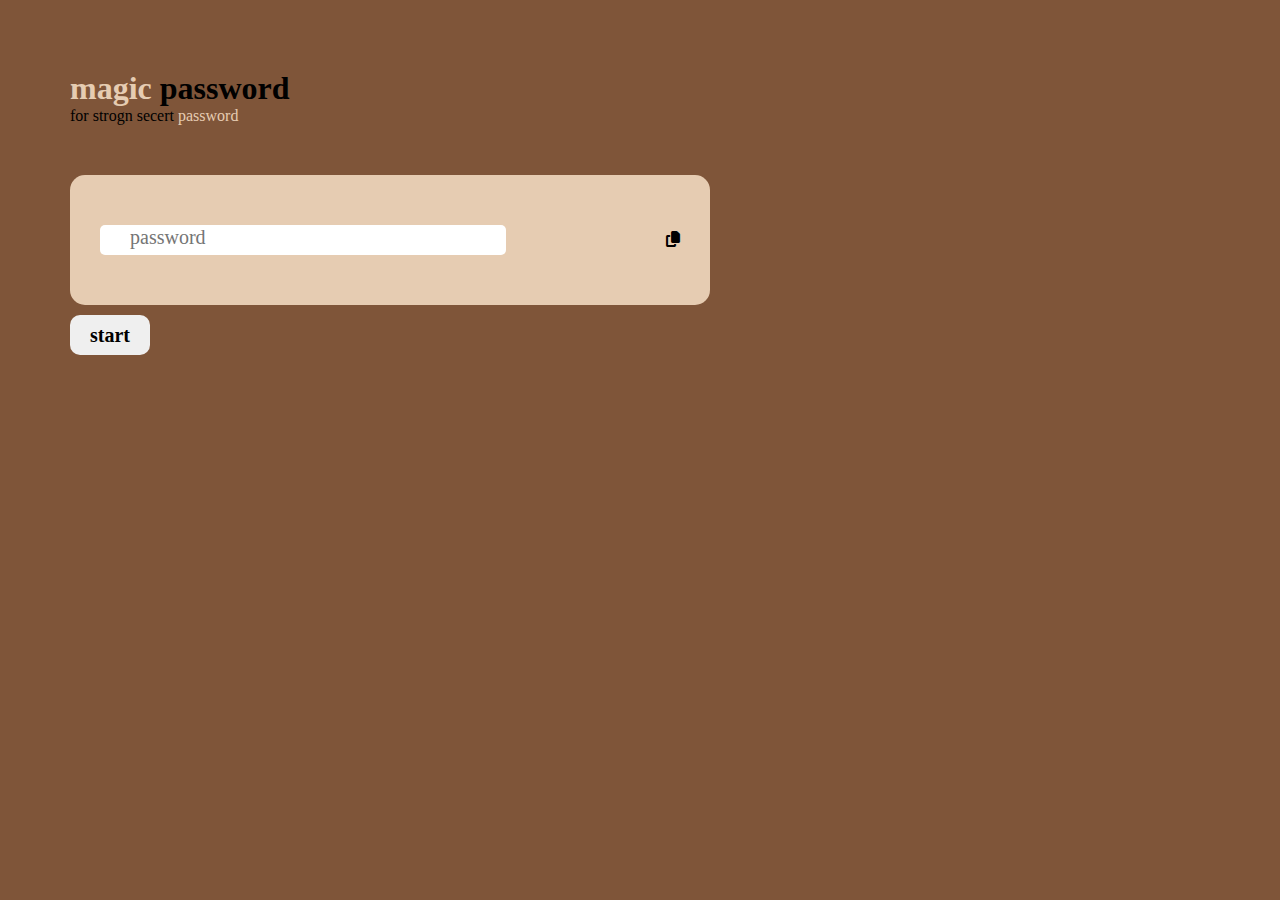
<file: index.html>
<!DOCTYPE html>
<html lang="en">
<head>
    <meta charset="UTF-8">
    <meta name="viewport" content="width=device-width, initial-scale=1.0">
    <title>scret password</title>
    <link rel="stylesheet" href="style.css">
    <link rel="stylesheet" href="https://cdnjs.cloudflare.com/ajax/libs/font-awesome/6.4.2/css/all.min.css">
</head>
<body>

    <div class="container">
        <h1><span>magic  </span>password</h1>
        <p>for strogn secert <span>password</span></p>
        <div class="display">
            <input type="text" id="password" placeholder="password">
           <a><i class="fa-solid fa-copy"></i></a>
        </div>
        <button onclick="createPassword()">start</button>
   </div>
     
   <script src="main.js"></script>
</body>
</html>
</file>
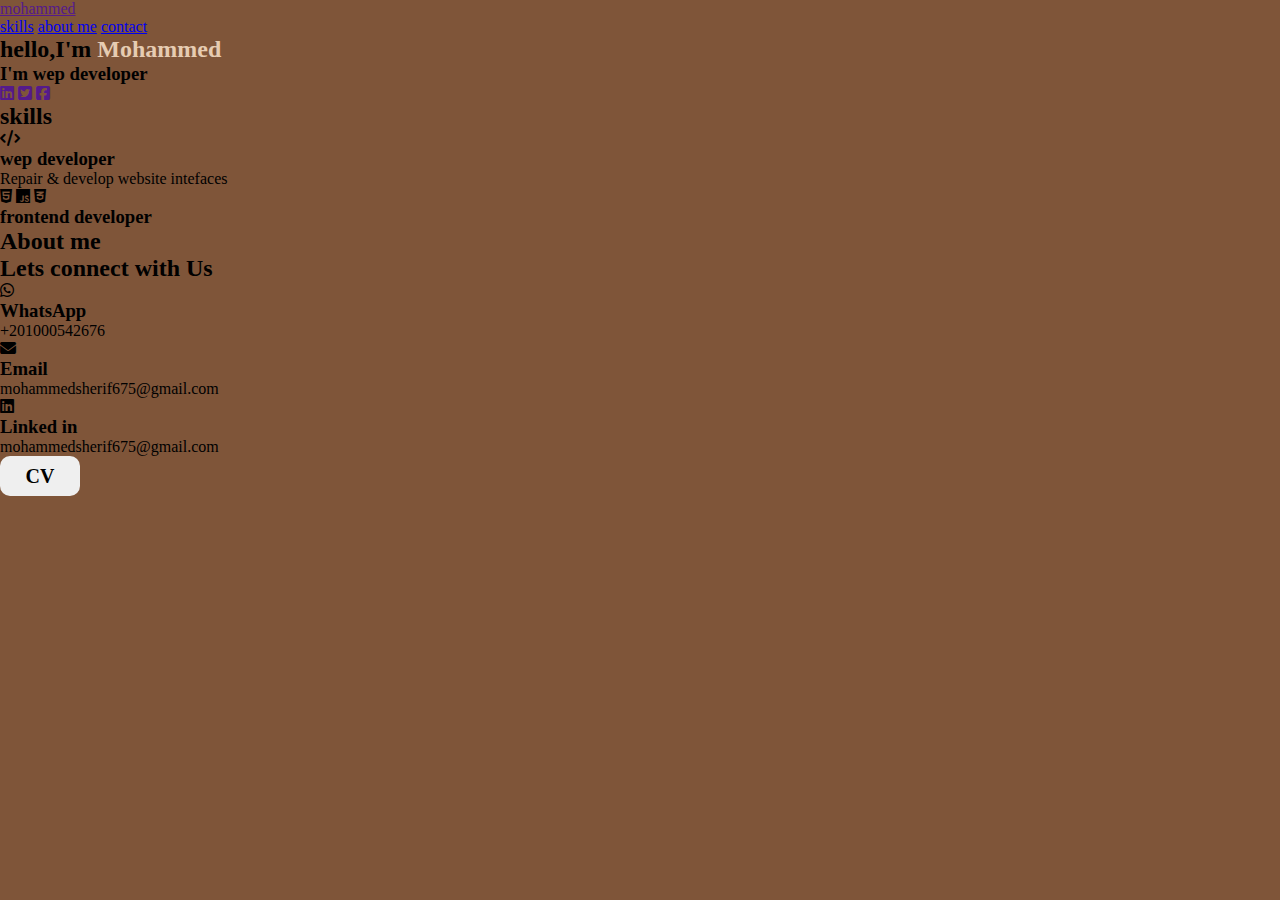
<file: home.html>
<!DOCTYPE html>
<html lang="en">
<head>
    <meta charset="UTF-8">
    <meta name="viewport" content="width=device-width, initial-scale=1.0">
    <link rel="stylesheet" href="https://cdnjs.cloudflare.com/ajax/libs/font-awesome/6.4.2/css/all.min.css">
    <link rel="stylesheet" href="style.css">
    <title>protoflyo</title>
</head>
<body>
    <header>
        <a href="" class="logo">mohammed</a>
        <nav class="nav">
            <a href="#skills">skills</a>
            <a href="#about me">about me</a>
            <a href="#contact">contact</a>
        </nav>
    </header>

    <section class="main">
        <div>
            <h2>hello,I'm <span>Mohammed</span></h2>
            <h3>I'm wep developer</h3>
            <a href="projects" class="main-btn"></a>
            <div class="social-icons">
                <a href=""><i class="fa-brands fa-linkedin"></i></a>
                <a href=""><i class="fa-brands fa-square-twitter"></i></a>
                <a href=""><i class="fa-brands fa-square-facebook"></i></a>
            </div>
        </div>    
    </section>

    <section class="cards" id="skills">
        <h2 class="title">skills</h2> 
        <div class="content">
            <div class="card">
                <div class="icon">
                    <i class="fa-solid fa-code"></i>
                </div class="info">
                <h3>wep developer</h3>
                 <p>Repair & develop website intefaces</p>
            </div>
            <div class="card">
                <div class="icon">
                    <i class="fa-brands fa-html5"></i>
                    <i class="fa-brands fa-js"></i>
                    <i class="fa-brands fa-css3-alt"></i>
                </div class="info">
                <h3>frontend developer</h3>
                 <p></p>
            </div>
        </div>   
    </section>

    <section class="com" id="about me">
        <h2 class="title">About me</h2>
    </section>
    <section class="cards contact" id="contact">
        <h2 class="title">Lets connect with Us</h2>
        <div class="content">
            <div class="card">
                <div class="icon">
                    <i class="fa-brands fa-whatsapp"></i>
                </div class="info">
                <h3>WhatsApp</h3>
                 <p>+201000542676</p>
            </div>
            <div class="card">
                <div class="icon">
                    <i class="fa-solid fa-envelope"></i>
                </div class="info">
                <h3>Email</h3>
                 <p>mohammedsherif675@gmail.com</p>
            </div>
            <div class="card">
                <div class="icon">
                    <i class="fa-brands fa-linkedin"></i>
                </div class="info">
                <h3>Linked in</h3>
                 <p>mohammedsherif675@gmail.com</p>
            </div>
        </div>   
    </section>
    <a class="btn line-btn-dark btn-icon btn-radius" href="1.pdf" title="cv" download> 
    <button>CV</button>
    </a>
  

</body>
</html>
</file>
<file: style.css>
*{
    margin: 0;
    padding: 0;
    font-family: cursive;
    box-sizing: border-box;
}
span{
    color: #e6ccb2;
}
body{
    background-color:#7f5539;
    color:#000000;
}
.container{
    margin: 40px;
    width: 90%;
    padding: 30px;
max-width: 700px;
}
.display{
    width: 100%;
    margin-top: 50px;
    margin-bottom: 10px;
    background-color: #e6ccb2 ;
  display: flex;
  align-items: center;
  justify-content: space-between;
  padding: 50px 30px;
  border-radius: 15px;
}
#password{
    width: 70%;
    height: 30px;
    border-radius: 5px;
    border: none;
    outline: none;
}

button{
    width: 80px;
    height: 40px;
  border-radius: 10px;
border: none;
outline: none;
font-size: 20px;
font-weight: 700;
}

button:hover{
    background-color:#e6ccb2 ;
    color: black;
    transition: 0.3s ease;
    cursor: pointer;
    transform: scale(1.1);
}
#password::placeholder{
    font-size: 20px;
    padding-left: 30px;
}

a:hover{
    background-color: #7f5539;
    cursor: pointer;
    transition: 0.1;
    }
</file>
